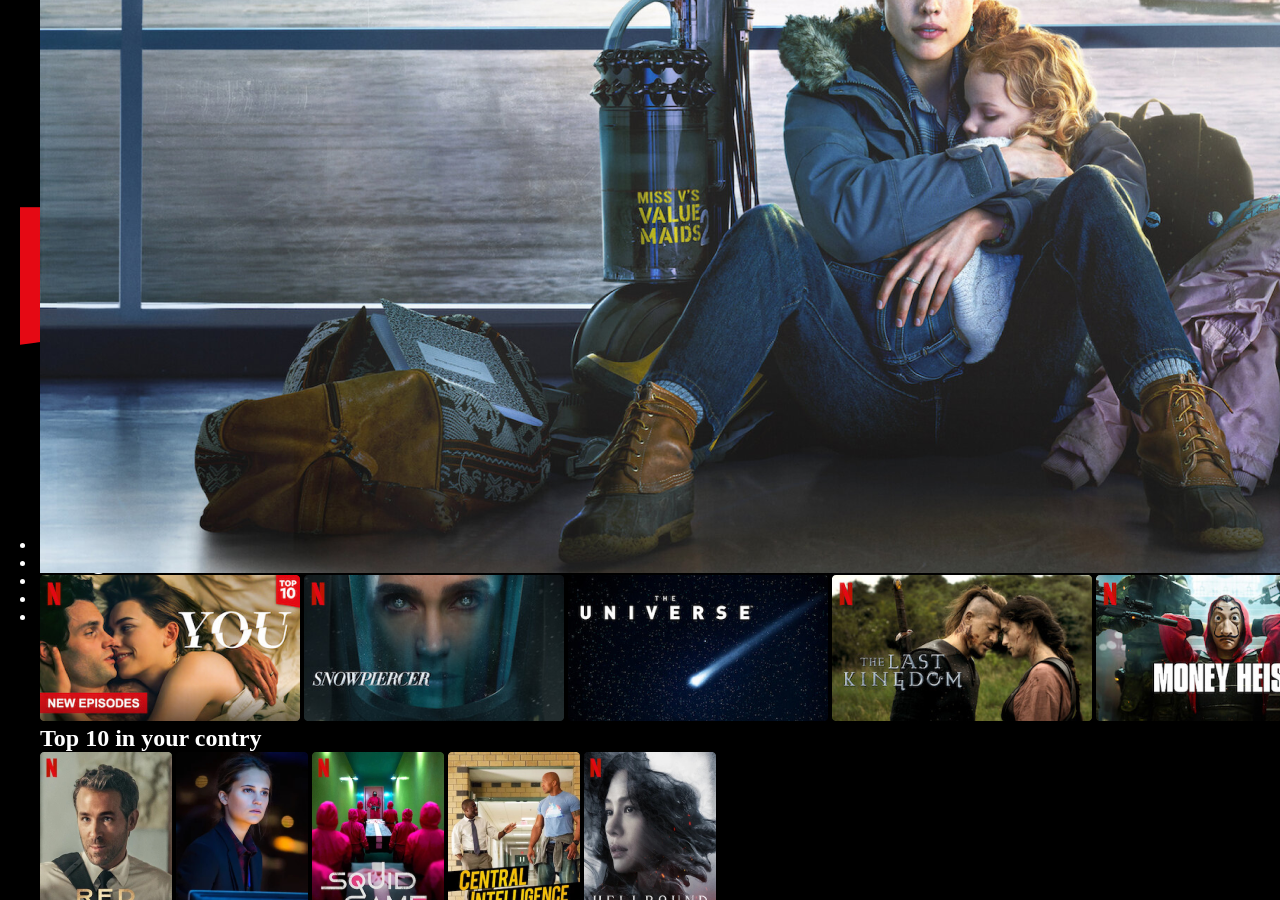
<file: index.html>
<!DOCTYPE html>
<html lang="en">
<head>
    <meta charset="UTF-8">
    <meta name="viewport" content="width=device-width, initial-scale=1.0">
    <title>Netflix Clone</title>
    <link rel="stylesheet" href="style.css">
</head>
<body>
    <header><div class="logo"></div>
        <nav>
            <img src="images/netflix.png" alt="">
            <u1>
                <li>strat</li>
                <li>Shows</li>
                <li>movies</li>
                <li>New & popular</li>  
                <li>My List</li>      
                </u1>
        </nav>
        <header>
            <section class="main">
                <div class="featured">
                    <img src="images/Title-Image.png" alt="maid">
                </div>
                <div class="featured-text">
                    <h1>Maid</h1>
                    <button>play</button>
                    <button>More Info</button>
                </div>
                <div class="row">-
                    <h2>See again</h2>
                    <div class="rowposters">
                        <img src="./assets/section 1.1.png" alt="you">
                        <img src="./assets/section 1.2.png" alt="SnowPiercer">
                        <img src="./assets/section 1.3.png" alt="The universe">
                        <img src="./assets/section 1.4.png" alt ="The last Kingdom">
                        <img src="./assets/section 1.5.png" alt="Money Heist">

                    </div>
                    <div class="row">
                        <h2>Top 10 in your contry</h2>
                        
                    </div>
                    <div class="row">
                        <img src="./assets/section 2.1.png" alt="Top 1">
                        <img src="./assets/section 2.2.png" alt="Top 2">
                        <img src="./assets/section 2.3.png" alt="Top 3">
                        <img src="./assets/section 2.4.png" alt="Top 4">
                        <img src="./assets/section 2.5.png" alt="Top 5">
                    </div>
                </div>
                <div class="row">
                    <h3>sci-fi shows</h3>


                </div>
            </section>
        </header>


    </header>

    
</body>
</html>
</file>
<file: style.css>
*{
    margin:0;
    padding:0;
    font-family:'Roboto & Nunito Sans' ;
    box-sizing: border-box;
}
body{
    background-color: black;
    color: white;

}
header{
    position: fixed;
    width: 100px;
    padding: 20px;
    background-color: transparent;
    display: flex;
    justify-content: space-between;
    align-items: center;
    z-index: 10;
}
.logo{
    font-size: 2rem;
    font-weight: bold;
    color: red;
}
nav ul li{
    cursor: pointer;
    font-size: 1rem;
}
nav ul li:hover{
    text-decoration: underline;
}
.main{
    padding-top: 80px;
}
.featured{
    position: relative;
    height: 80vb;
    background: ;
}
</file>
